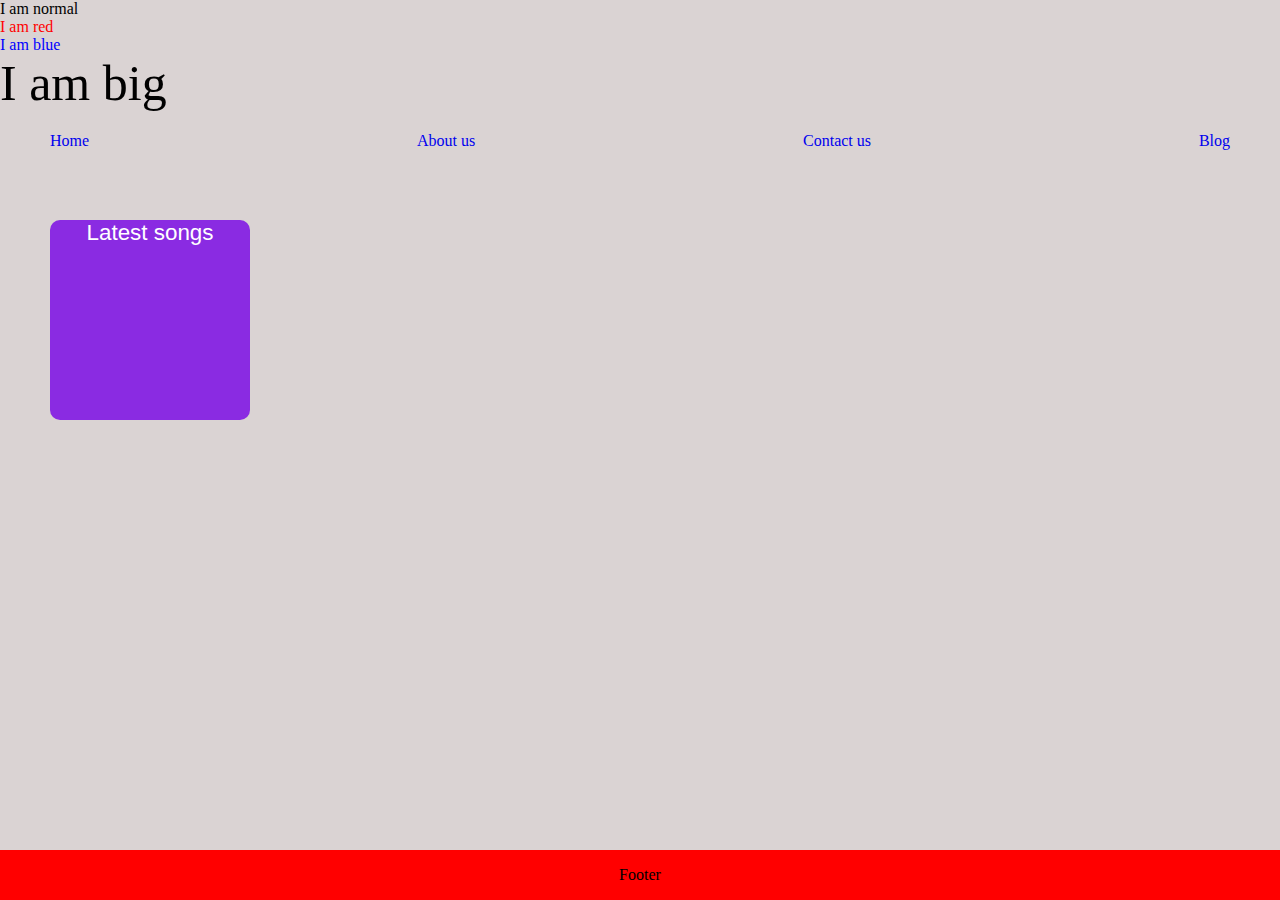
<file: index.html>
<!DOCTYPE html>
<html lang="en">
<head>
  <meta charset="UTF-8">
  <meta name="viewport" content="width=device-width, initial-scale=1.0">
  <title>My first webApp</title>
  <link rel="stylesheet" href="./css/index.css">
  <script src="./js/index.js"></script>
</head>
<body>

  <p>I am normal</p>
  <p style="color:red;">I am red</p>
  <p style="color:blue;">I am blue</p>
  <p style="font-size:50px;">I am big</p>
  
  <div>
    <ul>
      <li><a href="./index.html">Home</a></li>
      <li><a href="./about-us.html">About us</a></li>
      <li><a href="./contact.html">Contact us</a></li>
      <li><a href="./blog.html">Blog</a></li>
    </ul>

    <div class="album">Latest songs</div>
  </div>

  <div class="footer">Footer</div>
</body>
</html>
</file>
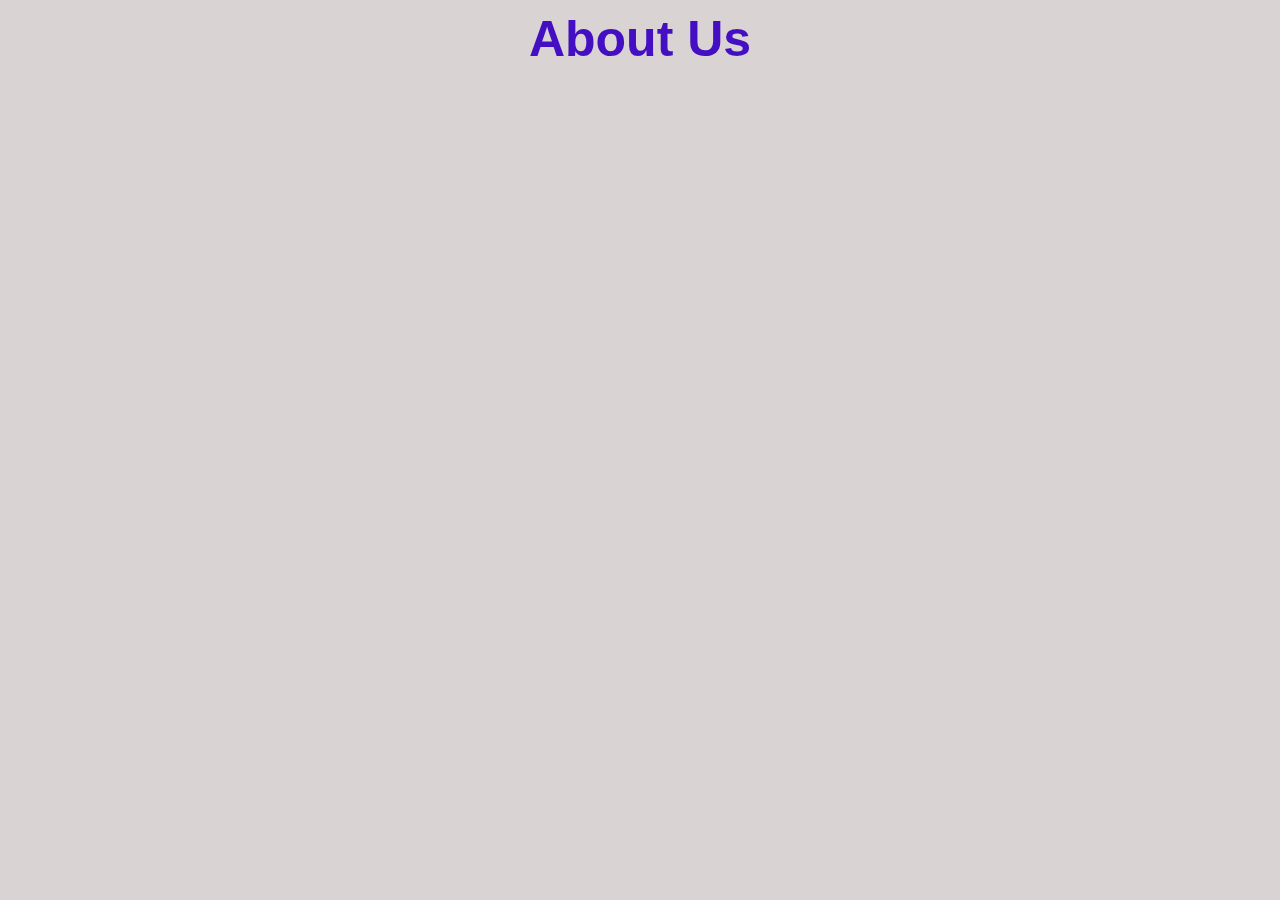
<file: about-us.html>
<!DOCTYPE html>
<html lang="en">
<head>
  <meta charset="UTF-8">
  <meta name="viewport" content="width=device-width, initial-scale=1.0">
  <title>Document</title>
  <link rel="stylesheet" href="./css/index.css">
</head>
<body>
  <h1 class="about-us">About Us</h1>
</body>
</html>
</file>
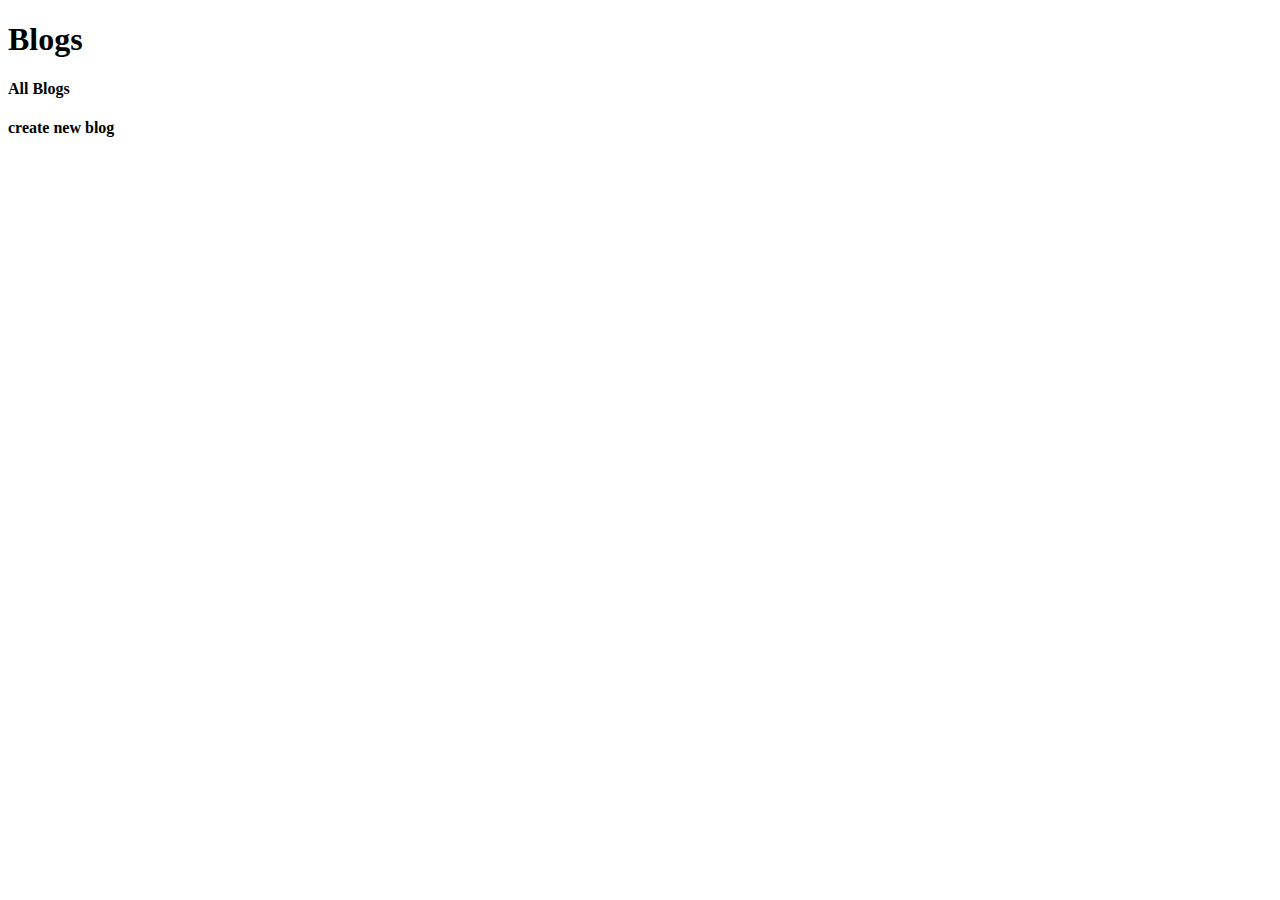
<file: blog.html>
<!DOCTYPE html>
<html lang="en">
<head>
  <meta charset="UTF-8">
  <meta name="viewport" content="width=device-width, initial-scale=1.0">
  <title>Document</title>
</head>
<body>
  <h1>Blogs</h1>
  <h4>All Blogs</h4>
  <h4>create new blog</h4>
</body>
</html>
</file>
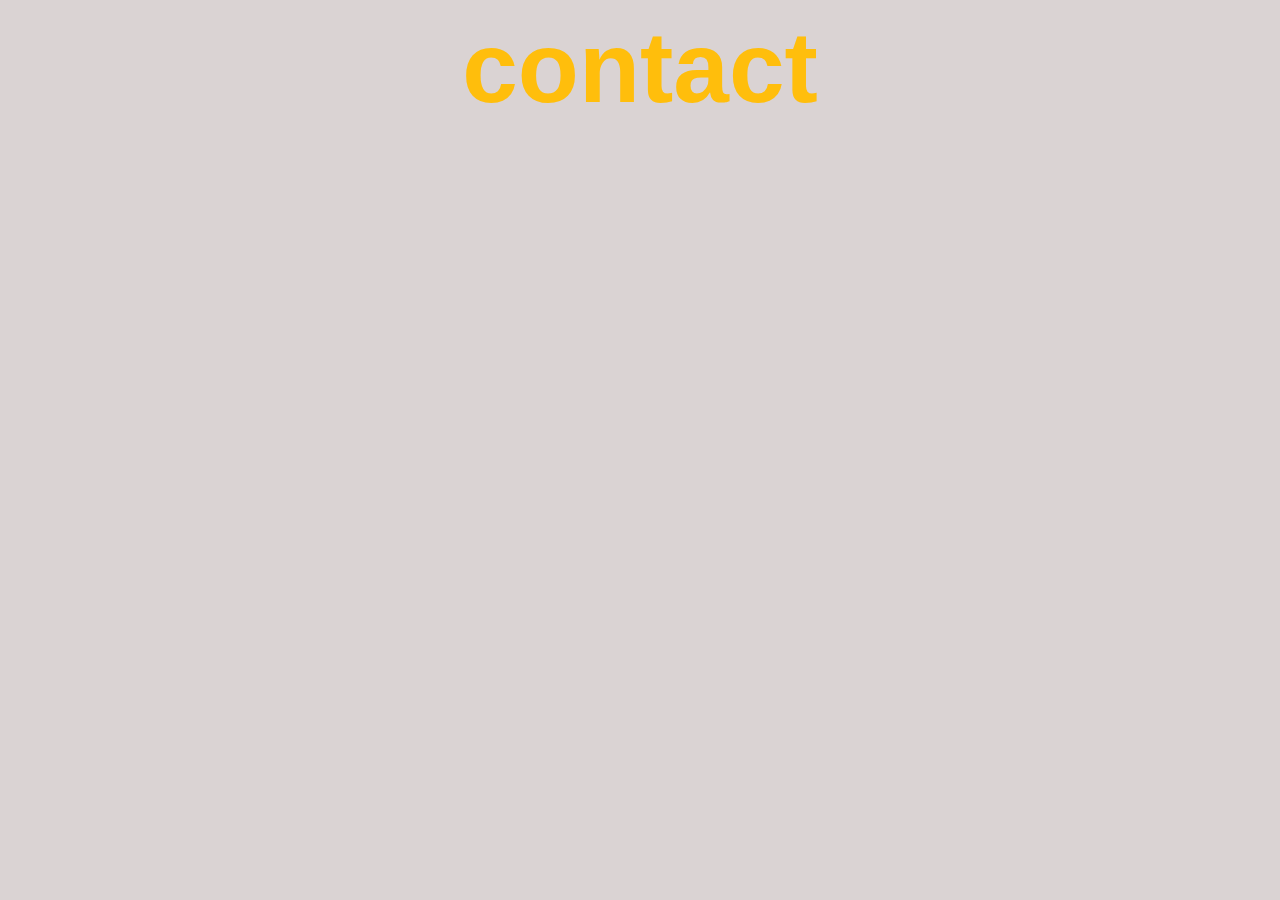
<file: contact.html>
<!DOCTYPE html>
<html lang="en">
<head>
  <meta charset="UTF-8">
  <meta name="viewport" content="width=device-width, initial-scale=1.0">
  <title>Document</title>
  <link rel="stylesheet" href="./css/index.css">
</head>
<body>
  <h1 class="contact">contact</h1>
</body>
</html>
</file>
<file: css/index.css>
*{
  margin: 0;
  padding: 0;
}

body{
  background-color: rgb(218, 211, 211);
}

h1{
  color: rgb(68, 14, 194);
  font-size: 50px;
  text-align: center;
  font-family: sans-serif;
  margin: 10px 0;

}

ul{
  display: flex;
  list-style: none;
  justify-content: space-between;
  padding: 20px 50px;

}
a {
  text-decoration: none;
}
.footer{
  position: absolute;
  left: 0;
  right: 0;
  bottom: 0;
  height: 50px;
  background-color: red;
  display: flex;
  justify-content: center;
  align-items: center;
}

.about-us{
  text-align: center;
  font-size: 50px;
  font-family: sans-serif;
}

.contact {
  color: rgb(255, 190, 12);
  font-family: sans-serif;
  font-size: 100px;
  text-align: center;
}

.album {
  width: 200px;
  height: 200px;
  border-radius: 10px;
  background-color: blueviolet;
  margin: 50px;
  font-size: 1.4rem;
  font-family: sans-serif;
  color: white;
  text-align: center;
}
</file>
